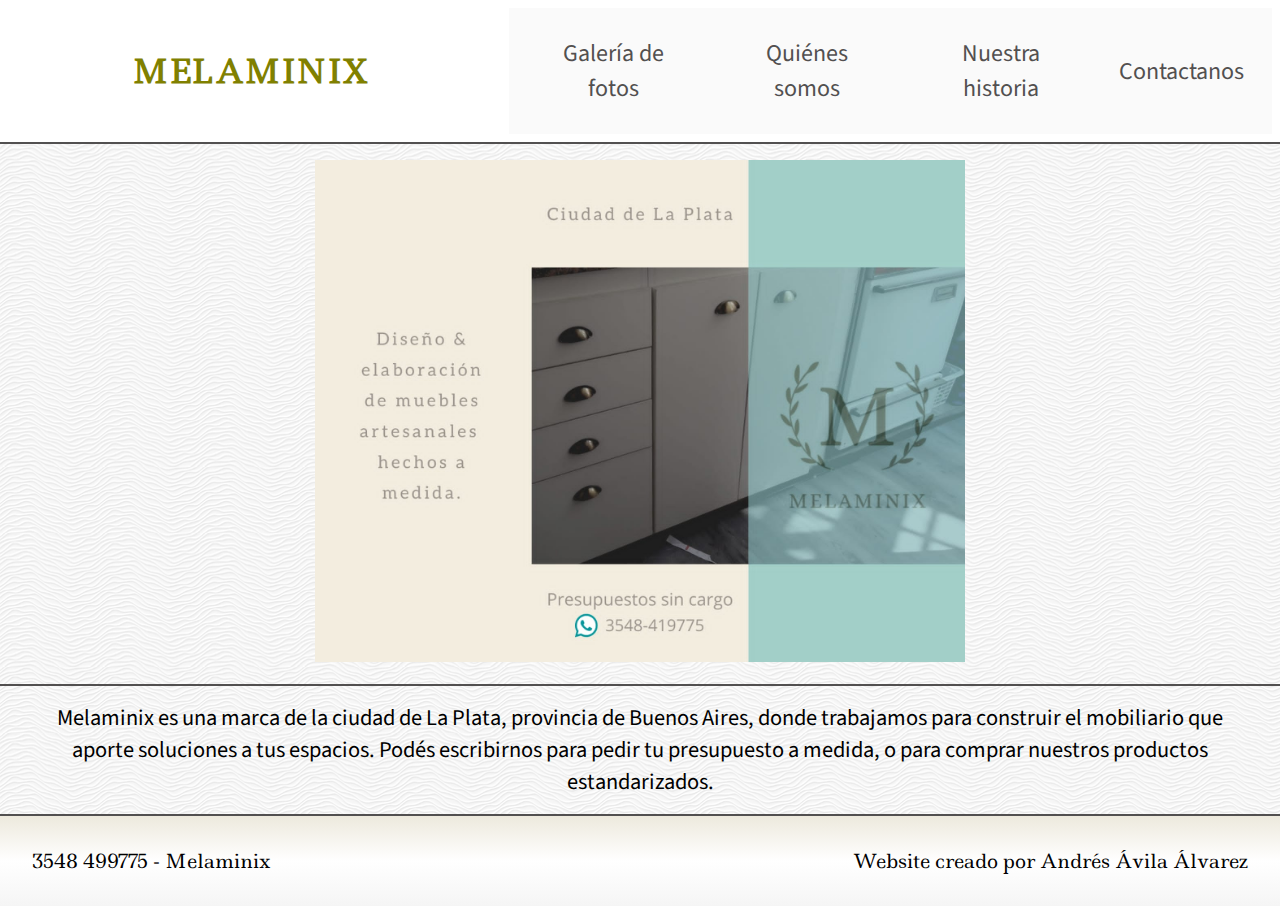
<file: index.html>
<!DOCTYPE html>
<html lang="en">
<head>
    <meta charset="UTF-8">
    <meta http-equiv="X-UA-Compatible" content="IE=edge">
    <meta name="viewport" content="width=device-width, initial-scale=1.0">

    <link rel="preconnect" href="https://fonts.googleapis.com">
    <link rel="preconnect" href="https://fonts.gstatic.com" crossorigin>
    <link href="https://fonts.googleapis.com/css2?family=Source+Sans+Pro:wght@300&display=swap" rel="stylesheet"> 

    <link rel="preconnect" href="https://fonts.googleapis.com">
    <link rel="preconnect" href="https://fonts.gstatic.com" crossorigin>
    <link href="https://fonts.googleapis.com/css2?family=Ledger&display=swap" rel="stylesheet">

    <link rel="stylesheet"
    href="https://cdnjs.cloudflare.com/ajax/libs/animate.css/4.1.1/animate.min.css"/>

    <link rel="stylesheet" href="./style/style.css">
    <title>MELAMINIX - Muebles de melamina 2.0</title>

    <link rel="apple-touch-icon" sizes="180x180" href="./apple-touch-icon.png">
    <link rel="icon" type="image/png" sizes="32x32" href="./favicon-32x32.png">
    <link rel="icon" type="image/png" sizes="16x16" href="./favicon-16x16.png">
    <link rel="manifest" href="./site.webmanifest">
</head>
<body>
    <div class="container">
        <header class="logoIndex">
            <h1 class="animate__animated animate__fadeInLeft">
                MELAMINIX
            </h1>
        </header>
        <nav class="navIndex">
            <ul class="lista">
                <li> 
                    <a href="./pages/galeria.html">Galería de fotos</a>
                </li>
                <li>
                    <a href="./pages/quienessomos.html">Quiénes somos</a>
                </li>
                <li>
                    <a href="./pages/nuestrahistoria.html">Nuestra historia</a>
                </li>
                <li>
                    <a href="./pages/contactanos.html">Contactanos</a>
                </li>
            </ul>
        </nav>
        <main class="mainIndex">
           <a href="./index.html"> <img class="animate__animated animate__fadeIn" src="./img/mel2.jpg" alt="Melaminix - Muebles de Melamina" width="650rem"></a>
        </main>
        <section class="introIndex">
            <p>
                Melaminix es una marca de la ciudad de La Plata, provincia de Buenos Aires, donde trabajamos para construir el mobiliario que aporte soluciones a tus espacios. Podés escribirnos para pedir tu presupuesto a medida, o para comprar nuestros productos estandarizados.
            </p>
        </section>
        <footer class="footerIndex">
            <p>
                3548 499775 - Melaminix
            </p>
            <p>
                Website creado por Andrés Ávila Álvarez
            </p>
        </footer>
    </div>
</body>
</html>
</file>
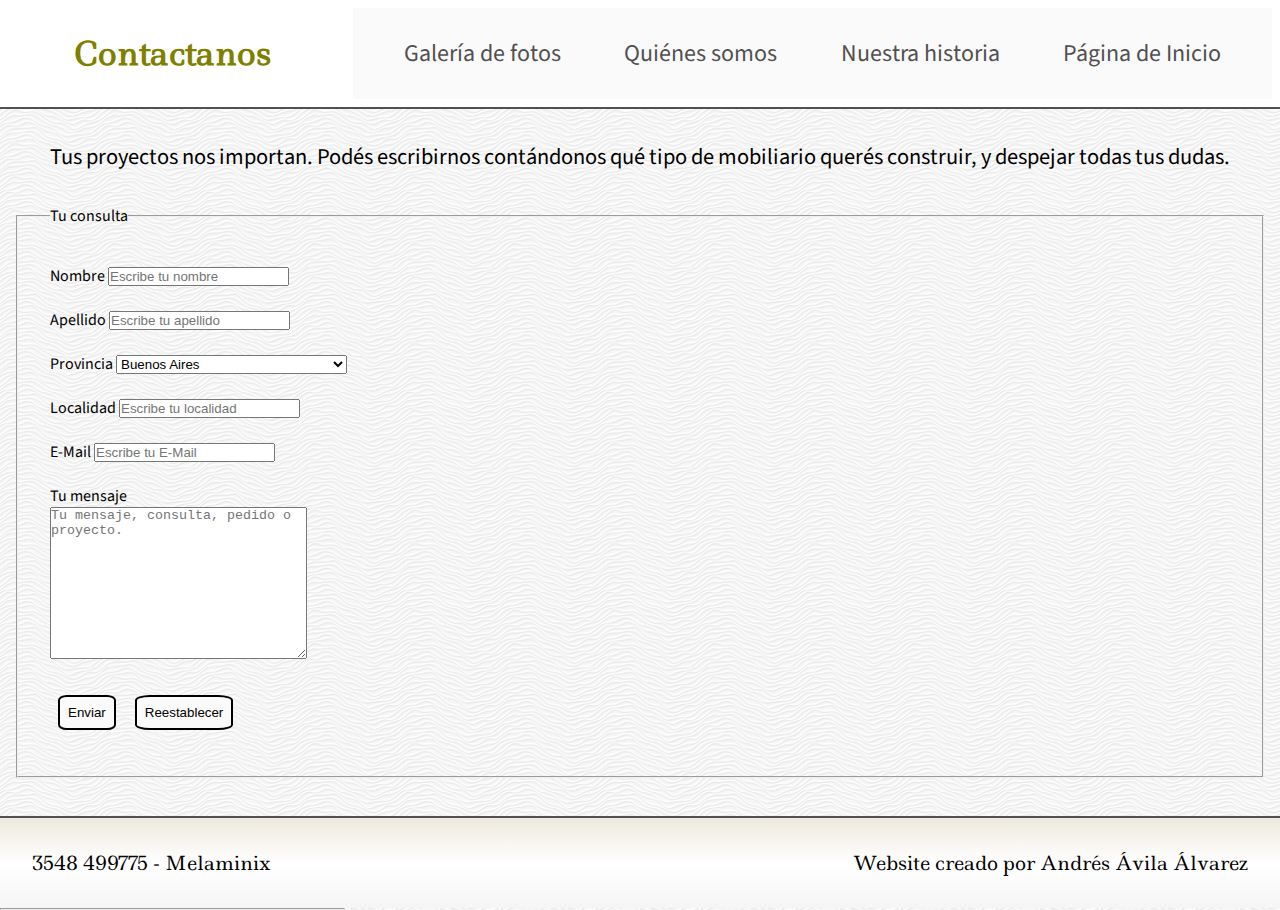
<file: pages/contactanos.html>
<!DOCTYPE html>
<html lang="en">
<head>
    <meta charset="UTF-8">
    <meta http-equiv="X-UA-Compatible" content="IE=edge">
    <meta name="viewport" content="width=device-width, initial-scale=1.0">

    <link rel="stylesheet"
    href="https://cdnjs.cloudflare.com/ajax/libs/animate.css/4.1.1/animate.min.css"/>

    <link rel="stylesheet" href="../style/style.css">
    <title>MELAMINIX / Contactanos</title>

    <link rel="preconnect" href="https://fonts.googleapis.com">
    <link rel="preconnect" href="https://fonts.gstatic.com" crossorigin>
    <link href="https://fonts.googleapis.com/css2?family=Source+Sans+Pro:wght@300&display=swap" rel="stylesheet"> 

    <link rel="preconnect" href="https://fonts.googleapis.com">
    <link rel="preconnect" href="https://fonts.gstatic.com" crossorigin>
    <link href="https://fonts.googleapis.com/css2?family=Ledger&display=swap" rel="stylesheet">

    <link rel="apple-touch-icon" sizes="180x180" href="../apple-touch-icon.png">
    <link rel="icon" type="image/png" sizes="32x32" href="../favicon-32x32.png">
    <link rel="icon" type="image/png" sizes="16x16" href="../favicon-16x16.png">
    <link rel="manifest" href="../site.webmanifest">
</head>
<body>
    <div class="container3">
        <header class="logoIndex"> 
            <h1 class="animate__animated animate__fadeInLeft"> 
                Contactanos
            </h1>
        </header>
            <nav class="navIndex">
                <ul class="lista">
                    <li>
                         <a href="galeria.html">Galería de fotos</a>
                        </li>
                    <li>
                        <a href="quienessomos.html">Quiénes somos</a>
                    </li>
                    <li>
                        <a href="nuestrahistoria.html">Nuestra historia</a>
                    </li>
                    <li>
                        <a href="../index.html">Página de Inicio</a>
                    </li>
                </ul>
            </nav>
        <hr>
        <section class="presentacion">
            <p>
                Tus proyectos nos importan. Podés escribirnos contándonos qué tipo de mobiliario querés construir, y despejar todas tus dudas.
            </p>
        </section>
        <main class="formulario">
            <fieldset>
                <legend>Tu consulta</legend>
                <form action="">
                    <br>
                    <div>
                        <label for="nombre">Nombre</label>
                        <input type="text" name="nombre" placeholder="Escribe tu nombre">
                    </div>
                    <br>
                    <div>
                        <label for="apellido">Apellido</label>
                        <input type="text" name="apellido" placeholder="Escribe tu apellido">
                    </div>
                    <br>
                    <div class="desplegable">
                        <label for="provincia">Provincia</label>
                        <select name="provincia" id="">
                            <option value="bsas">Buenos Aires</option>
                            <option value="caba">Ciudad Autónoma de Buenos Aires</option>
                            <option value="cat">Catamarca</option>
                            <option value="chac">Chaco</option>
                            <option value="chub">Chubut</option>
                            <option value="cord">Córdoba</option>
                            <option value="corr">Corrientes</option>
                            <option value="entre">Entre Ríos</option>
                            <option value="form">Formosa</option>
                            <option value="juj">Jujuy</option>
                            <option value="lapamp">La Pampa</option>
                            <option value="larioj">La Rioja</option>
                            <option value="mend">Mendoza</option>
                            <option value="mision">Misiones</option>
                            <option value="neu">Neuquén</option>
                            <option value="rion">Río Negro</option>
                            <option value="salta">Salta</option>
                            <option value="sanj">San Juan</option>
                            <option value="sanl">San Luis</option>
                            <option value="santac">Santa Cruz</option>
                            <option value="santaf">Santa Fe</option>
                            <option value="santiag">Santiago del Estero</option>
                            <option value="tierra">Tierra del Fuego</option>
                            <option value="tucu">Tucumán</option>
                        </select>
                    </div>
                    <br>
                    <div>
                        <label for="localidad">Localidad</label>
                        <input type="text" name="localidad"
                        placeholder="Escribe tu localidad">
                    </div>
                    <br>
                    <div>
                        <label for="email">E-Mail</label>
                        <input type="email" name="email" required placeholder="Escribe tu E-Mail">
                    </div>
                    <br>
                    <div>
                        <label for="mensaje">Tu mensaje</label>
                        <br>
                        <textarea name="mensaje" id="" cols="30" rows="10" placeholder="Tu mensaje, consulta, pedido o proyecto."></textarea>
                    </div>
                    <br>
                    <div class="botones">
                        <input type="submit" value="Enviar">
                        <input type="reset" value="Reestablecer">
                    </div>
                </form>
                <br>
            </fieldset>
            <br>
        </main>
        <footer class="footerIndex"> 
            <p>
                3548 499775 - Melaminix
            </p>
            <p>
            Website creado por Andrés Ávila Álvarez
            </p>
        </footer>
    </div>
</body>
</html>
</file>
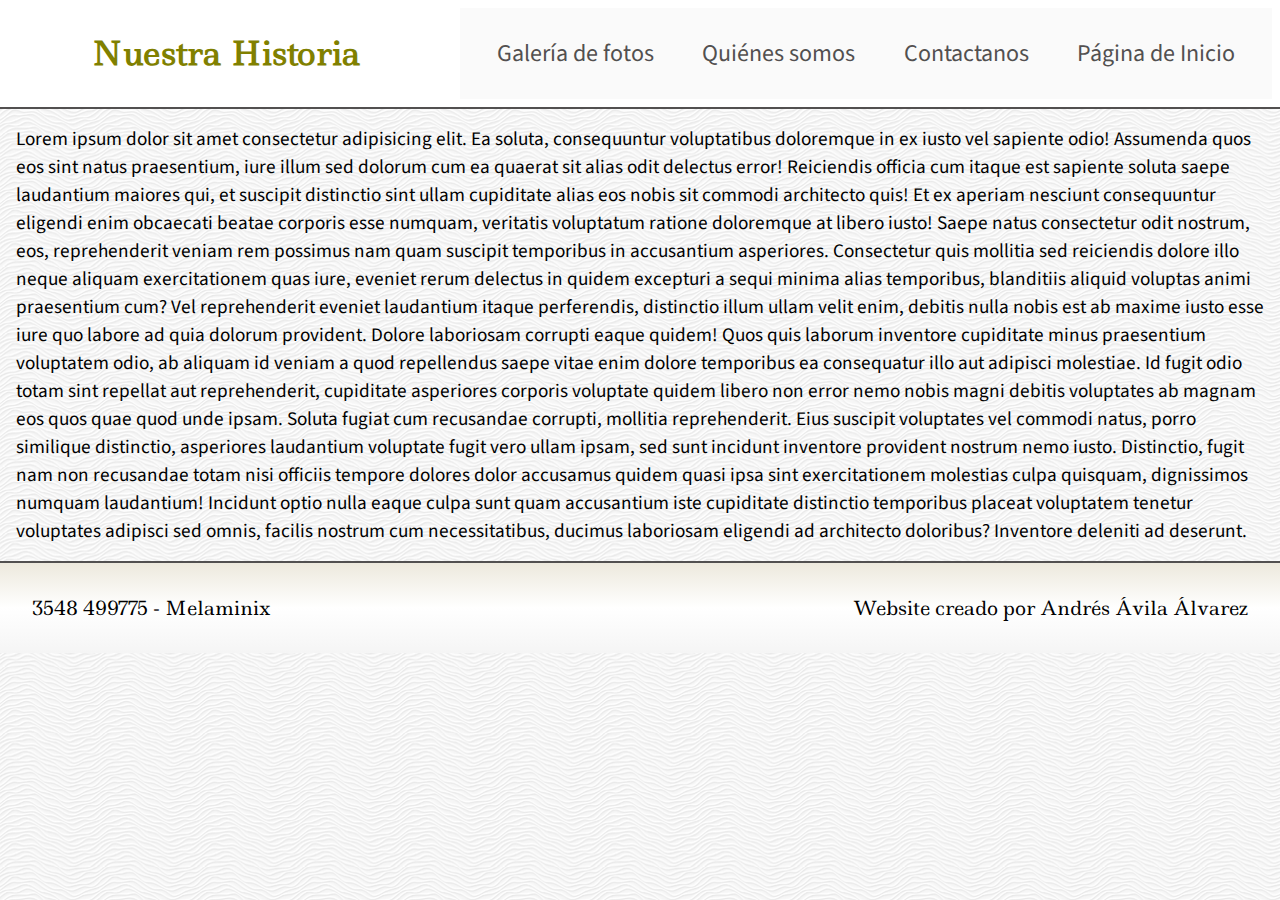
<file: pages/nuestrahistoria.html>
<!DOCTYPE html>
<html lang="en">
<head>
    <meta charset="UTF-8">
    <meta http-equiv="X-UA-Compatible" content="IE=edge">
    <meta name="viewport" content="width=device-width, initial-scale=1.0">
    <link rel="stylesheet" href="../style/style.css">

    <link rel="stylesheet"
    href="https://cdnjs.cloudflare.com/ajax/libs/animate.css/4.1.1/animate.min.css"/>

    <title>MELAMINIX / Nuestra Historia</title>

    <link rel="preconnect" href="https://fonts.googleapis.com">
    <link rel="preconnect" href="https://fonts.gstatic.com" crossorigin>
    <link href="https://fonts.googleapis.com/css2?family=Source+Sans+Pro:wght@300&display=swap" rel="stylesheet"> 

    <link rel="preconnect" href="https://fonts.googleapis.com">
    <link rel="preconnect" href="https://fonts.gstatic.com" crossorigin>
    <link href="https://fonts.googleapis.com/css2?family=Ledger&display=swap" rel="stylesheet">

    <link rel="apple-touch-icon" sizes="180x180" href="../apple-touch-icon.png">
    <link rel="icon" type="image/png" sizes="32x32" href="../favicon-32x32.png">
    <link rel="icon" type="image/png" sizes="16x16" href="../favicon-16x16.png">
    <link rel="manifest" href="../site.webmanifest">
</head>
<body>
        <div class="container4">
            <header class="logoIndex">
                <h1 class="animate__animated animate__fadeInLeft">
                    Nuestra Historia
                </h1>
            </header>
            <nav class="navIndex">
                <ul class="lista">
                    <li> 
                        <a href="galeria.html">Galería de fotos</a>
                    </li>
                    <li>
                        <a href="quienessomos.html">Quiénes somos</a>
                    </li>
                    <li>
                        <a href="contactanos.html">Contactanos</a>
                    </li>
                    <li>
                        <a href="../index.html">Página de Inicio</a>
                    </li>
                </ul>
            </nav>
        <main class="historia">
           <p>
               Lorem ipsum dolor sit amet consectetur adipisicing elit. Ea soluta, consequuntur voluptatibus doloremque in ex iusto vel sapiente odio! Assumenda quos eos sint natus praesentium, iure illum sed dolorum cum ea quaerat sit alias odit delectus error! Reiciendis officia cum itaque est sapiente soluta saepe laudantium maiores qui, et suscipit distinctio sint ullam cupiditate alias eos nobis sit commodi architecto quis! Et ex aperiam nesciunt consequuntur eligendi enim obcaecati beatae corporis esse numquam, veritatis voluptatum ratione doloremque at libero iusto! Saepe natus consectetur odit nostrum, eos, reprehenderit veniam rem possimus nam quam suscipit temporibus in accusantium asperiores. Consectetur quis mollitia sed reiciendis dolore illo neque aliquam exercitationem quas iure, eveniet rerum delectus in quidem excepturi a sequi minima alias temporibus, blanditiis aliquid voluptas animi praesentium cum? Vel reprehenderit eveniet laudantium itaque perferendis, distinctio illum ullam velit enim, debitis nulla nobis est ab maxime iusto esse iure quo labore ad quia dolorum provident. Dolore laboriosam corrupti eaque quidem! Quos quis laborum inventore cupiditate minus praesentium voluptatem odio, ab aliquam id veniam a quod repellendus saepe vitae enim dolore temporibus ea consequatur illo aut adipisci molestiae. Id fugit odio totam sint repellat aut reprehenderit, cupiditate asperiores corporis voluptate quidem libero non error nemo nobis magni debitis voluptates ab magnam eos quos quae quod unde ipsam. Soluta fugiat cum recusandae corrupti, mollitia reprehenderit. Eius suscipit voluptates vel commodi natus, porro similique distinctio, asperiores laudantium voluptate fugit vero ullam ipsam, sed sunt incidunt inventore provident nostrum nemo iusto. Distinctio, fugit nam non recusandae totam nisi officiis tempore dolores dolor accusamus quidem quasi ipsa sint exercitationem molestias culpa quisquam, dignissimos numquam laudantium! Incidunt optio nulla eaque culpa sunt quam accusantium iste cupiditate distinctio temporibus placeat voluptatem tenetur voluptates adipisci sed omnis, facilis nostrum cum necessitatibus, ducimus laboriosam eligendi ad architecto doloribus? Inventore deleniti ad deserunt.
           </p>
        </main>
        <footer class="footerIndex"> 
            <p>
                3548 499775 - Melaminix
            </p>
            <p>
            Website creado por Andrés Ávila Álvarez
            </p>
        </footer>
        </div>
</body>
</html>
</file>
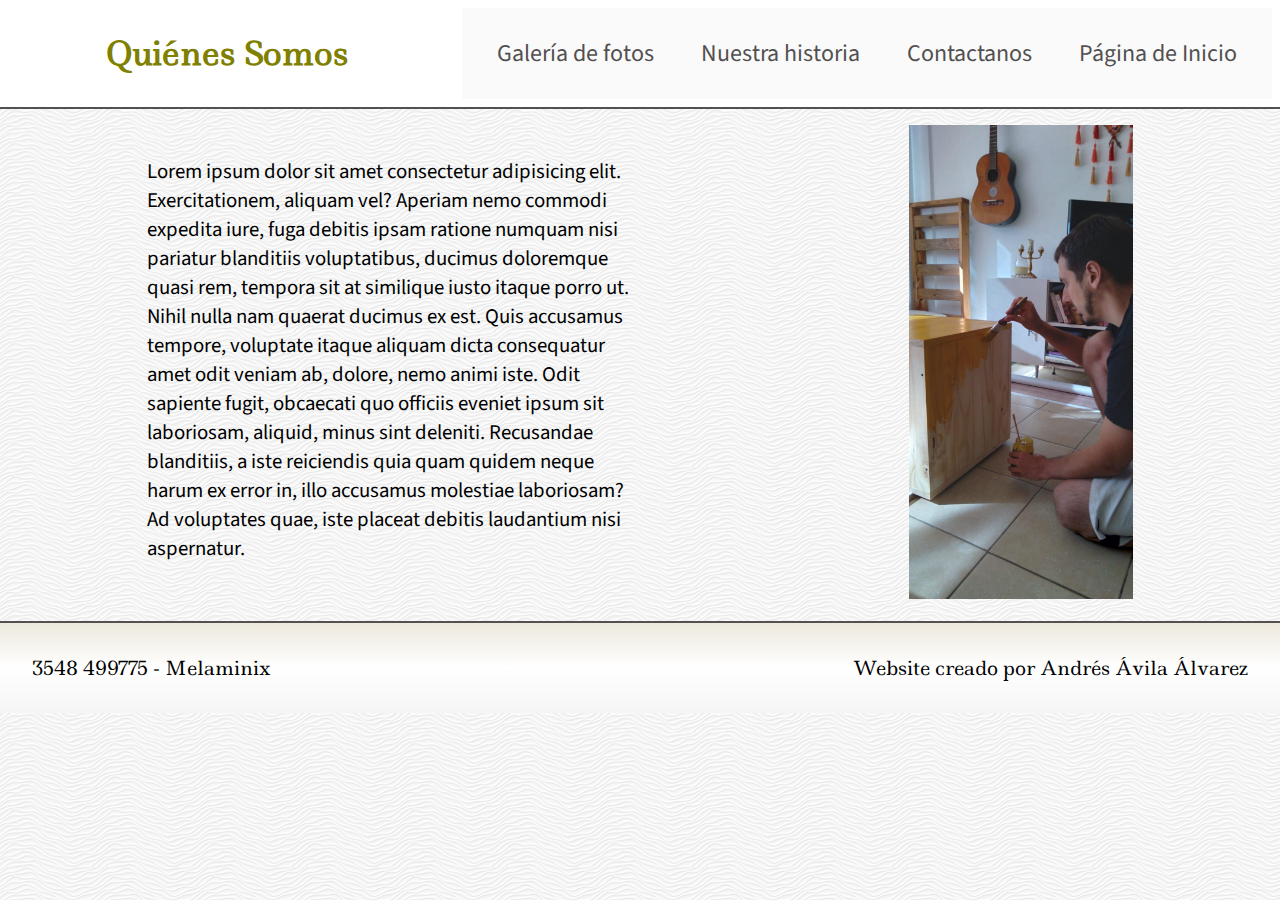
<file: pages/quienessomos.html>
<!DOCTYPE html>
<html lang="en">
<head>
    <meta charset="UTF-8">
    <meta http-equiv="X-UA-Compatible" content="IE=edge">
    <meta name="viewport" content="width=device-width, initial-scale=1.0">

    <link rel="stylesheet"
    href="https://cdnjs.cloudflare.com/ajax/libs/animate.css/4.1.1/animate.min.css"/>

    <link rel="stylesheet" href="../style/style.css">
    <title>MELAMINIX / Quiénes somos</title>

    <link rel="preconnect" href="https://fonts.googleapis.com">
    <link rel="preconnect" href="https://fonts.gstatic.com" crossorigin>
    <link href="https://fonts.googleapis.com/css2?family=Source+Sans+Pro:wght@300&display=swap" rel="stylesheet"> 

    <link rel="preconnect" href="https://fonts.googleapis.com">
    <link rel="preconnect" href="https://fonts.gstatic.com" crossorigin>
    <link href="https://fonts.googleapis.com/css2?family=Ledger&display=swap" rel="stylesheet">

    <link rel="apple-touch-icon" sizes="180x180" href="../apple-touch-icon.png">
    <link rel="icon" type="image/png" sizes="32x32" href="../favicon-32x32.png">
    <link rel="icon" type="image/png" sizes="16x16" href="../favicon-16x16.png">
    <link rel="manifest" href="../site.webmanifest">

</head>
<body>
        <div class="container5">
            <header class="logoIndex">
                <h1 class="animate__animated animate__fadeInLeft">
                    Quiénes Somos
                </h1>
            </header>
            <nav class="navIndex">
                <ul class="lista">
                    <li> 
                        <a href="galeria.html">Galería de fotos</a>
                    </li>
                    <li>
                        <a href="nuestrahistoria.html">Nuestra historia</a>
                    </li>
                    <li>
                        <a href="contactanos.html">Contactanos</a>
                    </li>
                    <li>
                        <a href="../index.html">Página de Inicio</a>
                    </li>
                </ul>
            </nav>
        <main class="nosotros">
            <p>
                Lorem ipsum dolor sit amet consectetur adipisicing elit. Exercitationem, aliquam vel? Aperiam nemo commodi expedita iure, fuga debitis ipsam ratione numquam nisi pariatur blanditiis voluptatibus, ducimus doloremque quasi rem, tempora sit at similique iusto itaque porro ut. Nihil nulla nam quaerat ducimus ex est. Quis accusamus tempore, voluptate itaque aliquam dicta consequatur amet odit veniam ab, dolore, nemo animi iste. Odit sapiente fugit, obcaecati quo officiis eveniet ipsum sit laboriosam, aliquid, minus sint deleniti. Recusandae blanditiis, a iste reiciendis quia quam quidem neque harum ex error in, illo accusamus molestiae laboriosam? Ad voluptates quae, iste placeat debitis laudantium nisi aspernatur.
            </p>
            <figure>
                <img src="../images/somos.jpg"  alt="Carpintero trabajando">
            </figure>
        </main>
        <footer class="footerIndex"> 
            <p>
                3548 499775 - Melaminix
            </p>
            <p>
            Website creado por Andrés Ávila Álvarez
            </p>
        </footer>
        </div>
</body>
</html>
</file>
<file: style/style.css>
*{
    margin: 0;
    padding: 0;
    box-sizing: border-box;
}
body{
    background-image: url(../backgrounds/white-waves.png);
    background-color: #f5f5f5;
    font-family: 'Source Sans Pro', sans-serif;
}
/*        ----Index----        */
.container{
    display: grid;
    grid-template-columns: 1fr, 4fr;
    grid-template-rows: repeat(4, auto);
    grid-template-areas:
    "logoIndex navIndex"
    "mainIndex mainIndex "
    "introIndex introIndex"
    "footerIndex footerIndex"
    ;
}
.logoIndex{
    grid-area: logoIndex;
    background-color: white;
    color: olive;
    display: flex;
    align-items: center;
    justify-content: center;
    padding: .5rem;
    border: solid .5rem white;
    font-family: 'Ledger', serif;
}
.navIndex{
    grid-area: navIndex;
    background-color: #fafafa;
}
.lista{
    display: flex;
    list-style: none;
    justify-content: space-evenly;
    align-items: center;
    padding: .5rem;
    border: solid .5rem white;
}
.lista li{
    text-align: center;
    margin: 10px;
    background-color: #fafafa;
    padding: 10px;
    transition: all .5s;
}
.lista a{
    color: rgb(82, 80, 80);
    font-size: x-large;
    text-align: center;
    text-decoration: none;
}
.lista li a{
    transition: all .5s;
}
.lista li:hover{
    background-color: #f5f5f5;
    border-radius: 15%;
}
.lista li a:hover{
    color: olive;
    text-decoration: underline;
    font-size: 1.7rem;
}
.mainIndex{
    grid-area: mainIndex;
    display: flex;
    justify-content: center;
    border-top: solid 2px rgb(82, 80, 80);
    border-bottom: solid 2px rgb(82, 80, 80);
    padding: 1rem;
}
.introIndex{
    grid-area: introIndex;
    display: flex;
    flex-direction: column;
    align-items: center;
    text-align: center;
    padding: 1rem;
    padding-left: 2rem;
    padding-right: 2rem;
    font-size: 1.4rem;
}
.footerIndex{
    grid-area: footerIndex;
    display: flex;
    justify-content: space-between;
    text-align: center;
    padding: 2rem;
    border-top: solid 2px rgb(82, 80, 80);
    font-size: 1.2rem;
    font-family: 'Ledger', serif;
    background-image: linear-gradient(rgb(237, 233, 221), white, #f5f5f5);
}
/*       ----Galería---         */
.container2{
    display: grid;
    grid-template-columns: 1fr, 4fr;
    grid-template-rows: repeat(3, auto);
    grid-template-areas:
        "logoIndex navIndex"
        "galeria galeria"
        "footerIndex footerIndex"
    ;
}
.galeria{
    grid-area: galeria;
    display: flex;
    flex-direction: row;
    flex-wrap: wrap;
    align-items: center;
    justify-content: space-around;
    padding: 1rem;
    border-top: solid 2px rgb(82, 80, 80);
}
.galeria div img{
    width: 15rem;
    border: 1px double #f5f5f5;
}
/*       ----Contactanos---         */
.container3{
    display: grid;
    grid-template-columns: 1fr, 4fr;
    grid-template-rows: repeat(4, auto);
    grid-template-areas: 
    "logoIndex navIndex"
    "presentacion presentacion"
    "formulario formulario"
    "footerIndex footerIndex"
    ;
}
.presentacion{
    grid-area: presentacion;
    border-top: solid 2px rgb(82, 80, 80);
    padding: 1rem;
    padding-top: 2rem;
    text-align: center;
    font-size: 1.4rem;
}
.formulario{
    grid-area: formulario;
    margin: 1rem;
}
.formulario fieldset{
    padding: 1rem;
    padding-left: 2rem;
}
.botones input{
    margin: 0.5rem;
    padding: 0.5rem;
    background-color: #fafafa;
    border-style: solid;
    border-radius: 15%;
}
.botones input:hover{
    background-color: #f5f5f5;
    color: olive;
    text-decoration: underline;
}
/*       ----Nuestra Historia---        */
.container4{
    display: grid;
    grid-template-columns: 1fr, 4fr;
    grid-template-rows: repeat(3, auto);
    grid-template-areas: 
    "logoIndex navIndex"
    "historia historia"
    "footerIndex footerIndex"
    ;
}
.historia{
    grid-area: historia;
    border-top: solid 2px rgb(82, 80, 80);
    font-size: 1.2rem;
    padding: 1rem;
}
/*       ----Quienes Somos---        */
.container5{
    display: grid;
    grid-template-columns: 1fr, 4fr;
    grid-template-rows: repeat(3, auto);
    grid-template-areas: 
    "logoIndex navIndex"
    "nosotros nosotros"
    "footerIndex footerIndex"
    ;
}
.nosotros{
    grid-area: nosotros;
    padding: 1rem;
    border-top: solid 2px rgb(82, 80, 80);
    display: flex;
    flex-direction: row;
    justify-content: space-around;
}
.nosotros figure img{
    width: 14rem;
}
.nosotros p{
    width: 40%;
    font-size: 1.3rem;
    padding-top: 2rem;
}
/*       ----MOBILE----         */
/* Index */
@media screen and (max-width: 600px){
    .container{
        grid-template-columns: 1fr;
        grid-template-rows: repeat(5, auto);
        grid-template-areas: 
        "logoIndex"
        "navIndex"
        "mainIndex"
        "introIndex"
        "footerIndex"
        ;
    }
    .logoIndex{
        padding-top: 1rem;
        font-size: 1.3rem;
    }
    .lista li{
        margin: 1px;
        padding: 1px;
    }
    .lista a{
        font-size: 1.2rem;
    }
    .lista li a:hover{
        font-size: 1.3rem;
    }
    .mainIndex img{
        width: 80vw;
    }
    .introIndex{
        font-size: 1.1rem;
    }
    .footerIndex{
        flex-direction: column;
        align-items: flex-start;
        font-size: 0.9rem;
    }
    /* Galería */
    .container2{
        grid-template-columns: 1fr;
        grid-template-rows: repeat(4, auto);
        grid-template-areas: 
        "logoIndex"
        "navIndex"
        "galeria"
        "footerIndex"
        ;
    }
    .galeria div img{
        width: 80vw;
    }
    /* Quiénes Somos */
    .container5{
        grid-template-columns: 1fr;
        grid-template-rows: repeat(4, auto);
        grid-template-areas: 
        "logoIndex"
        "navIndex"
        "nosotros"
        "footerIndex"
        ;
    }
    .nosotros figure img{
        padding-top: 2rem;
        width: 9rem;
    }
    .nosotros p{
        font-size: 1.1rem;
        width: 100%;
        padding-right: 1rem;
    }
    /* Nuestra Historia */
    .container4{
        grid-template-columns: 1fr;
        grid-template-rows: repeat(4, auto);
        grid-template-areas: 
        "logoIndex"
        "navIndex"
        "historia"
        "footerIndex"
        ;
    }
    .historia p{
        font-size: 1.1rem;
        padding: 1rem;
    }
    /* Contactanos */
    .container3{
        grid-template-columns: 1fr;
        grid-template-rows: repeat(5, auto);
        grid-template-areas: 
        "logoIndex"
        "navIndex"
        "presentacion"
        "formulario"
        "footerIndex"
        ;
    }
    .presentacion p{
        font-size: 1.2rem;
    }
}
</file>
